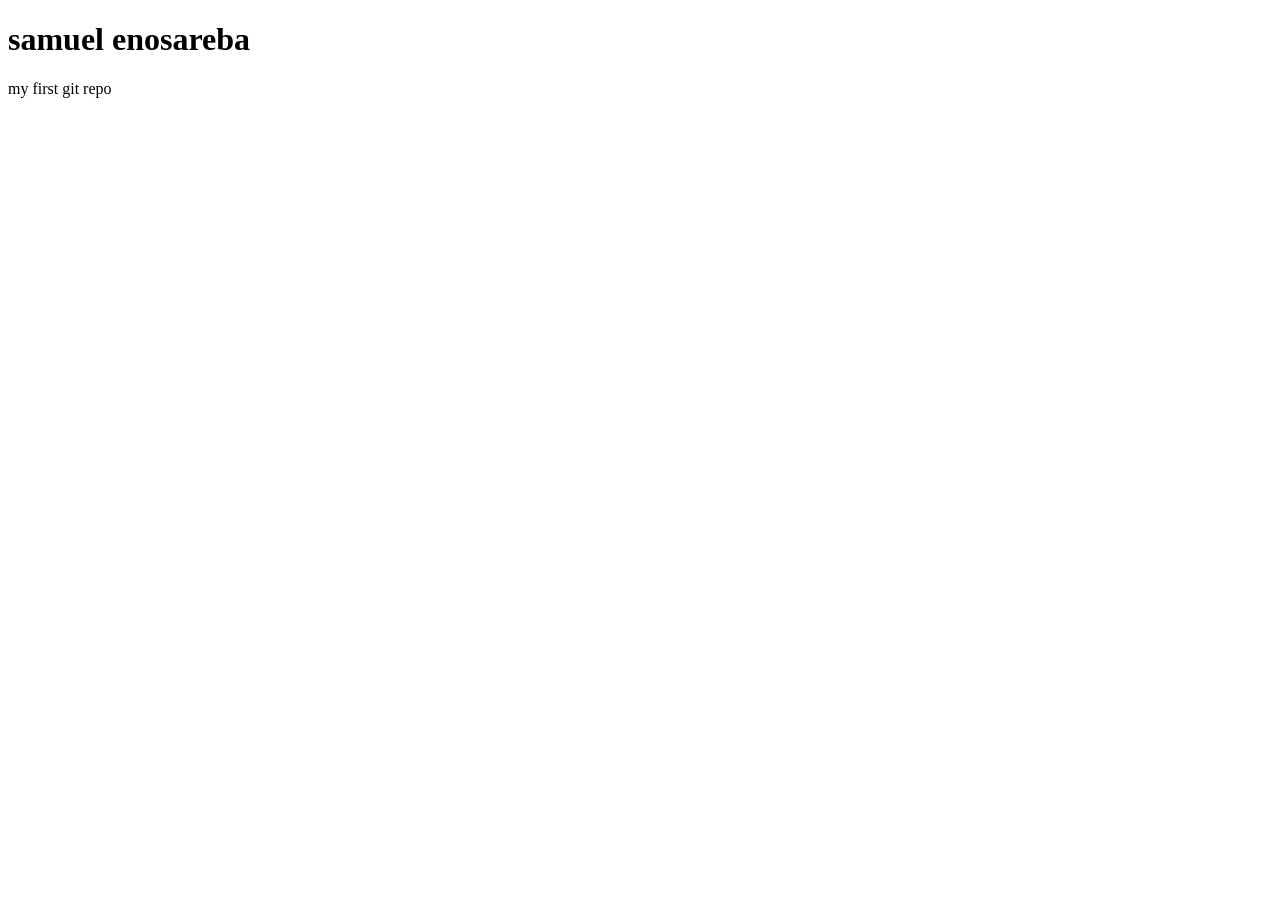
<file: index.html>
<!DOCTYPE html>
<html lang="en">
<head>
    <meta charset="UTF-8">
    <meta name="viewport" content="width=device-width, initial-scale=1.0">
    <title>Document</title>
</head>
<body>
    <h1>samuel enosareba</h1>
    <p> my first git repo </p>
</body>
</html>
</file>
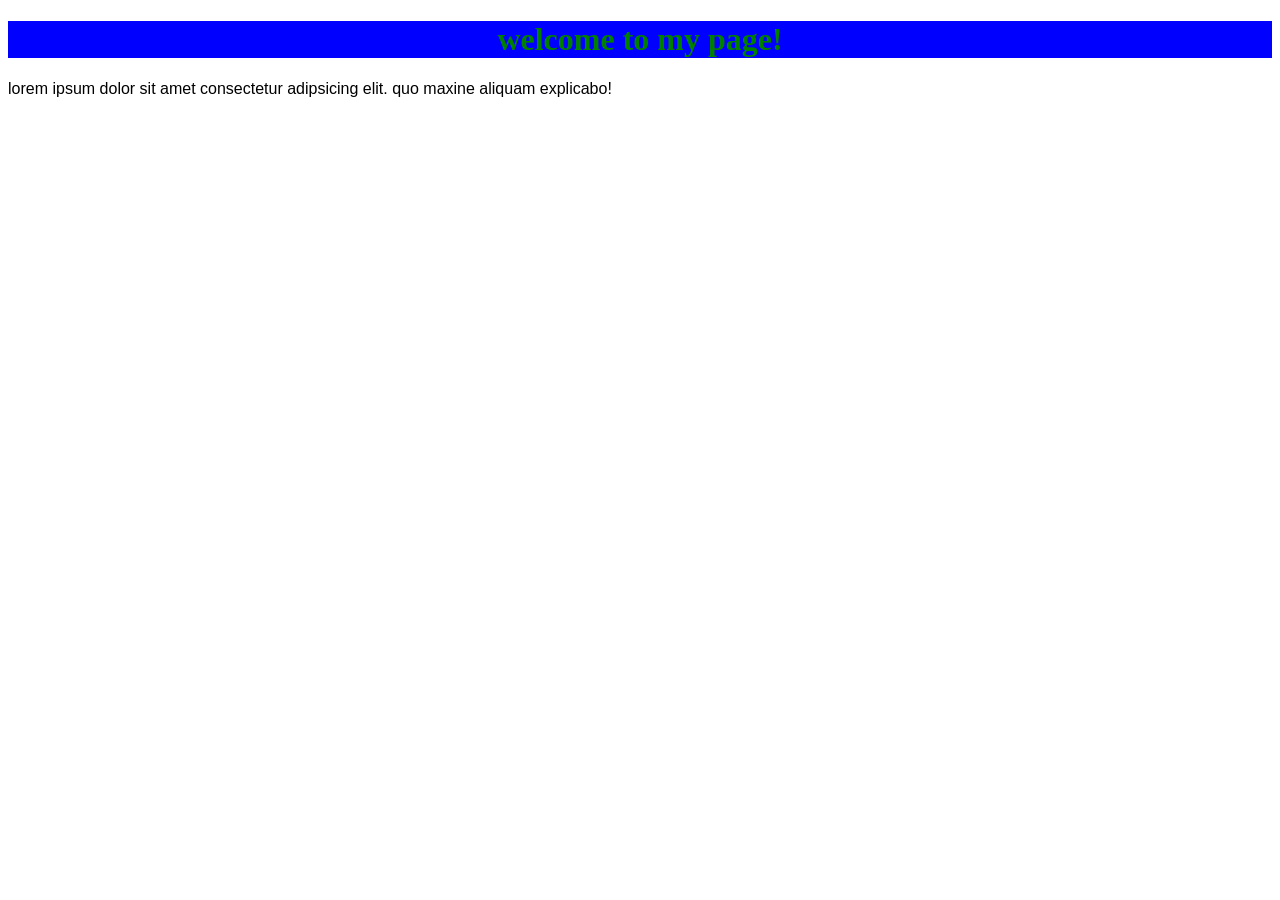
<file: index1.html>
<!DOCTYPE html>
<html>
<head>
    <title>Internal CSS Example</title>
    <style>
        h1 {
            color:green;
            text-align: center;
            background-color: blue;
        }        
        p {
            font-family: "Arial", sans-serif;
        }  
    </style>
</head>
<body>
    <h1>welcome to my page!</h1>
    <p>lorem ipsum dolor  sit amet consectetur adipsicing elit. quo maxine aliquam explicabo!</p>
</body>
</html>
</file>
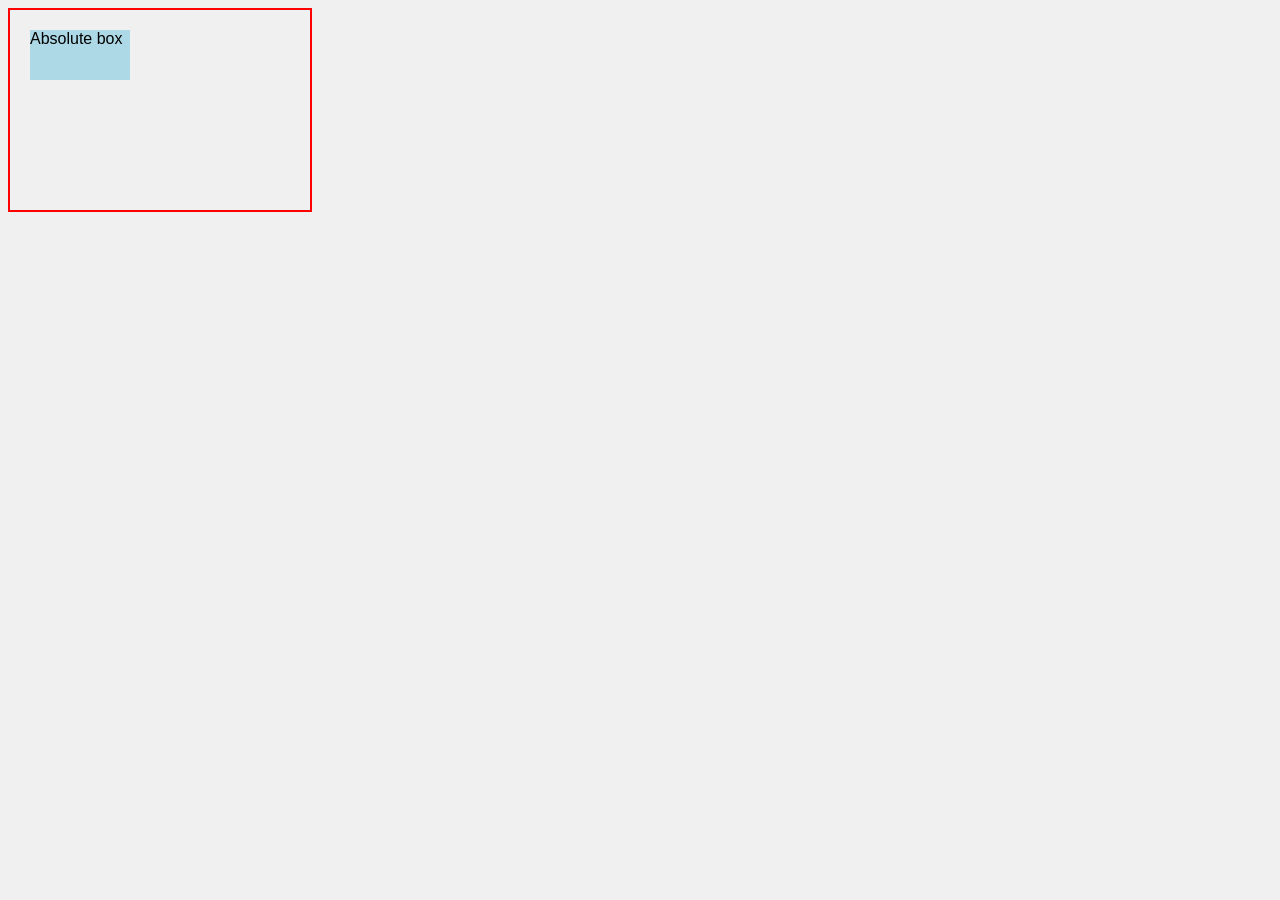
<file: index11.html>
<!DOCTYPE html>
<html lang="en">
<head>
    <meta charset="UTF-8">
    <meta name="viewport" content="width=device-width, initial-scale=1.0">
    <title>external css example</title>
    <link rel="stylesheet" href="style11.css">
    <style>
        .parent-relative {
            position: relative;
            width: 300px;
            height: 200px;
            border: 2px solid red;
        }
        .child-absolute {
            position: absolute;
            top: 20px;
            left: 20px;
            width: 100px;
            height: 50px;
            background-color: lightblue;
        }
        
    </style>
</head>
<body>
    <div class="parent-relative">
        <div class="child-absolute">
            Absolute box
        </div></div>
</body>
</html>
</file>
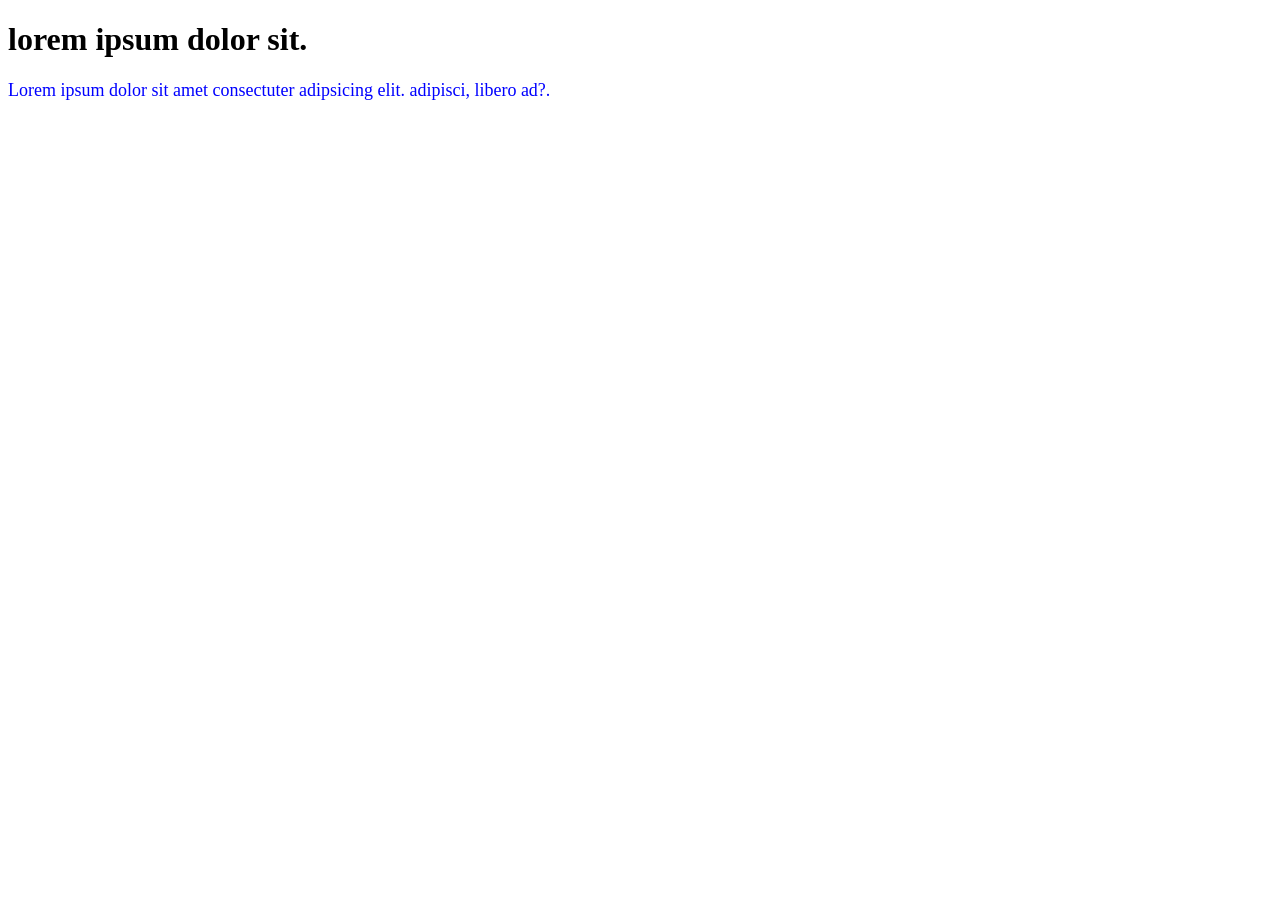
<file: index2.html>
<!DOCTYPE html>
<html>
  <head>
    <title>CSS Example</title>
  </head>
  <body>
    <h1>lorem ipsum dolor sit.</h1>
    <p style="color: blue; font-size: 18px;">Lorem ipsum dolor sit amet consectuter adipsicing elit. adipisci, libero ad?.</p>
  </body>
</html>
</file>
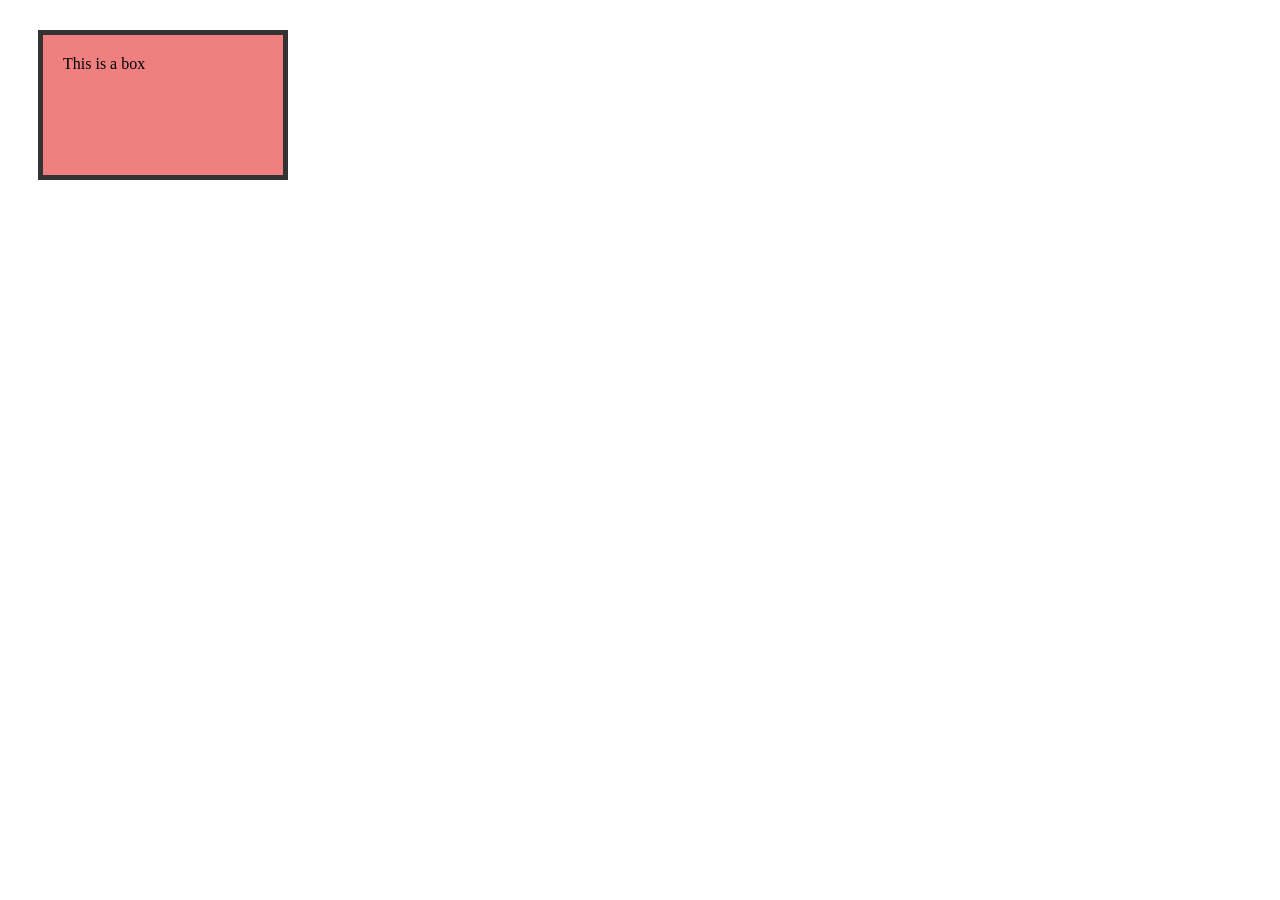
<file: index6.html>
<!DOCTYPE html>
<html lang="en">
<head>
    <meta charset="UTF-8">
    <meta name="viewport" content="width=device-width, initial-scale=1.0">
    <link rel="stylesheet" href="style6.css">
    <title>Document</title>
    <style>
        .box {
            width: 200px;
            height: 100px;
            padding: 20px;
            border: 5px solid #333;
            margin: 30px;
            background: lightcoral;
        }
    </style>
</head>
<body>
     <div class="box">
        This is a box 
     </div>  
</body>
</html>
</file>
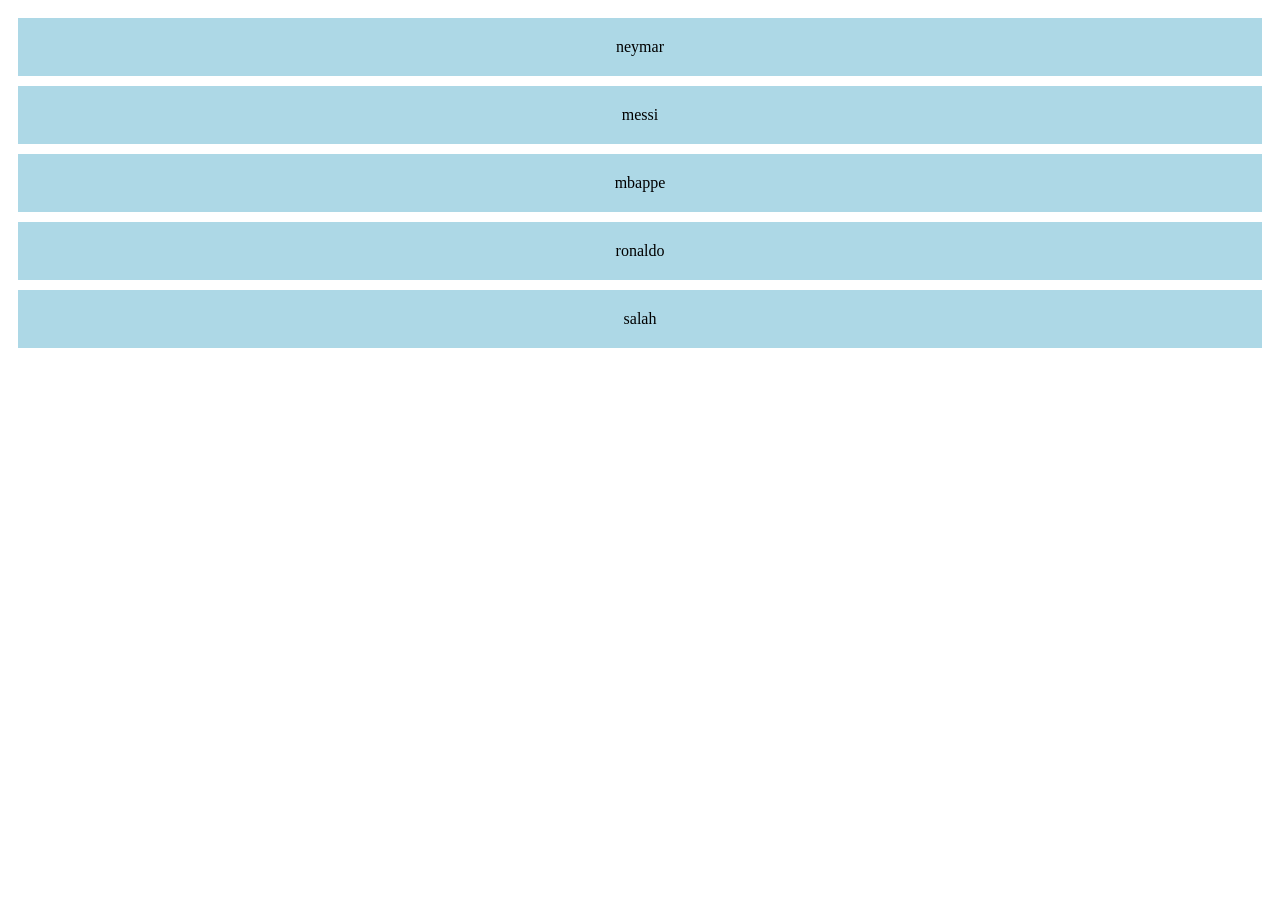
<file: index7.html>
<!DOCTYPE html>
<html lang="en">
<head>
    <meta charset="UTF-8">
    <meta name="viewport" content="width=device-width, initial-scale=1.0">
    <title>external css example</title>
    <style>
        .grid-container {
            display: grid;
            grid-template-columns:ifr ifr ifr; /* three equal column */
            grid-gap: 10px; /* 6ap between cells */
            padding: 10px;
        }
        .grid-item {
            background-color:lightblue;
            padding: 20px;
            text-align: center;
        }
    </style>
</head>
<body>
    <div class="grid-container">
        <div class="grid-item">neymar</div>
        <div class="grid-item">messi</div>
        <div class="grid-item">mbappe</div>
        <div class="grid-item">ronaldo</div>
        <div class="grid-item">salah</div>   
        </div>
</body>
</html>
</file>
<file: style11.css>
/* styles.css */
body {
    background-color: #f0f0f0;
    font-family: 'veredana', sans-serif;
}
h2 {
    color: purple;
    border-bottom: 2px solid purple;
}
p {
    line-height: 1.6;
}
</file>
<file: style6.css>
#unique-heading {
    background-color: lightblue;
    padding: 10px
}
</file>
